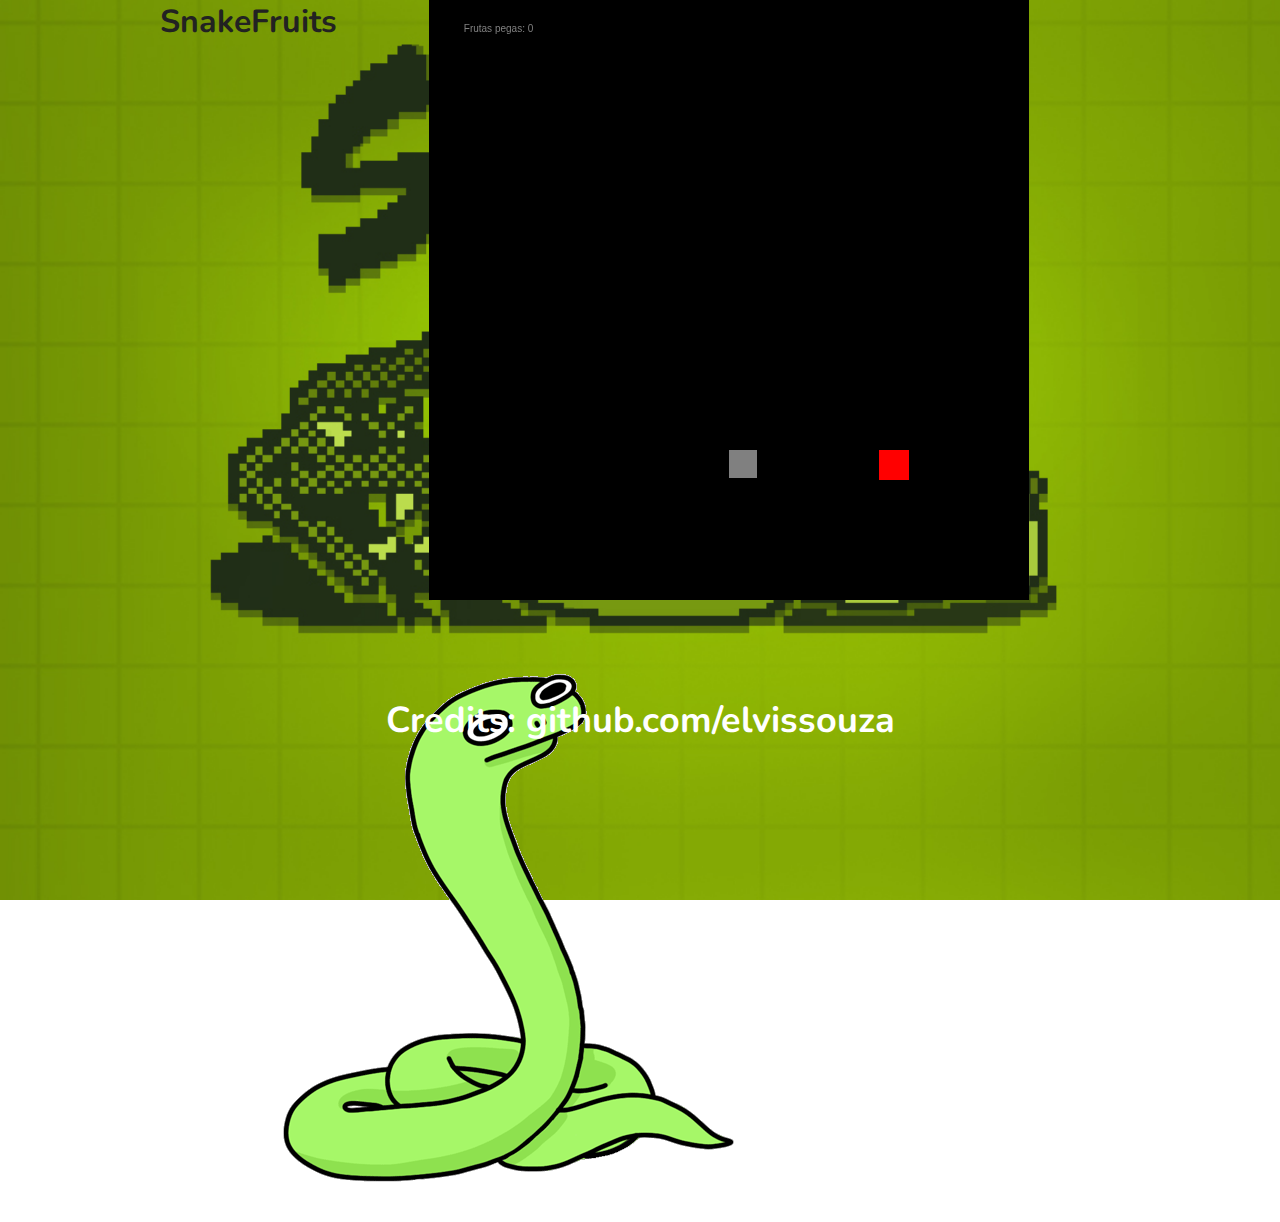
<file: index.html>
<!DOCTYPE html>
<html lang="en">

<head>
    <meta charset="UTF-8">
    <meta name="viewport" content="width=device-width, initial-scale=1, shrink-to-fit=no">
    <meta http-equiv="X-UA-Compatible" content="ie=edge">
    <link rel="shortcut icon" href="./img/IcoCool.png">
    <link href="https://fonts.googleapis.com/css?family=Nunito:400,400i,700&display=swap" rel="stylesheet">
    <link rel="stylesheet" href="./css/reset.css">
    <link rel="stylesheet" href="./css/style.css">
    <title>SnakeFruits</title>
</head>

<body>
    <section class="container">
        <div class="menu">
            <h1>SnakeFruits</h1>
            <canvas id="scene" width="600" height="600"></canvas>
        </div>
        <div class="gif-menu">
            <img src="assets/gifcobrinha.gif" alt="">
        </div>
        <div class="rodape">
            <footer class="footer">
                <p>Credits: github.com/elvissouza </p>
            </footer>
        </div>
    </section>

    <script src="./src/main.js"></script>
</body>

</html>
</file>
<file: css/style.css>
/* CONTAINER */

.container {
    max-width: 960px;
    justify-content: center;
    margin: 0 auto;
    flex-wrap: wrap;
}

/* Menu Screen Style */

.menu {
    display: flex;
    margin: 0 auto;
    flex-wrap: wrap;
    max-width: 100%;
}

.titulolog {
    display: flex;
    flex-wrap: wrap;
    justify-content: center;
    margin: 0 auto;
    max-width: 960px;
}

.titulolog h1 {
    font-size: 3em;
    margin: 10px;
    color: #FFF;
    -webkit-animation: logo-ani 1111ms linear infinite;
    animation: logo-ani 1111ms linear infinite;
}

.gif-menu {
    margin: 0 60px;
    max-width: 7em;
    max-height: 5em;
}

/* Format gif/titulo size */

@media only screen and (max-width: 600px) {
    .titulolog h1 {
        font-size: 2em;
    }
    .gif-menu {
        display: none;
    }
}

#scene {
    display: flex;
    margin: 0 auto;
    margin-bottom: 1em;
    max-width: 100%;
}

@-webkit-keyframes logo-ani {
    50% {
        -webkit-transform: scale(1.3, 1.3);
    }
    100% {
        -webkit-transform: scale(1.0, 1.0);
    }
}

@keyframes logo-ani {
    50% {
        transform: scale(1.3, 1.3);
    }
    100% {
        transform: scale(1.0, 1.0);
    }
}

/*Footer*/

.footer p {
    text-align: center;
    font-size: 2.25em;
    font-weight: bold;
    color: #FFF;
}

/* Format footer size */

@media only screen and (max-width: 600px) {
    .footer {
        font-size: .6em;
    }
}
</file>
